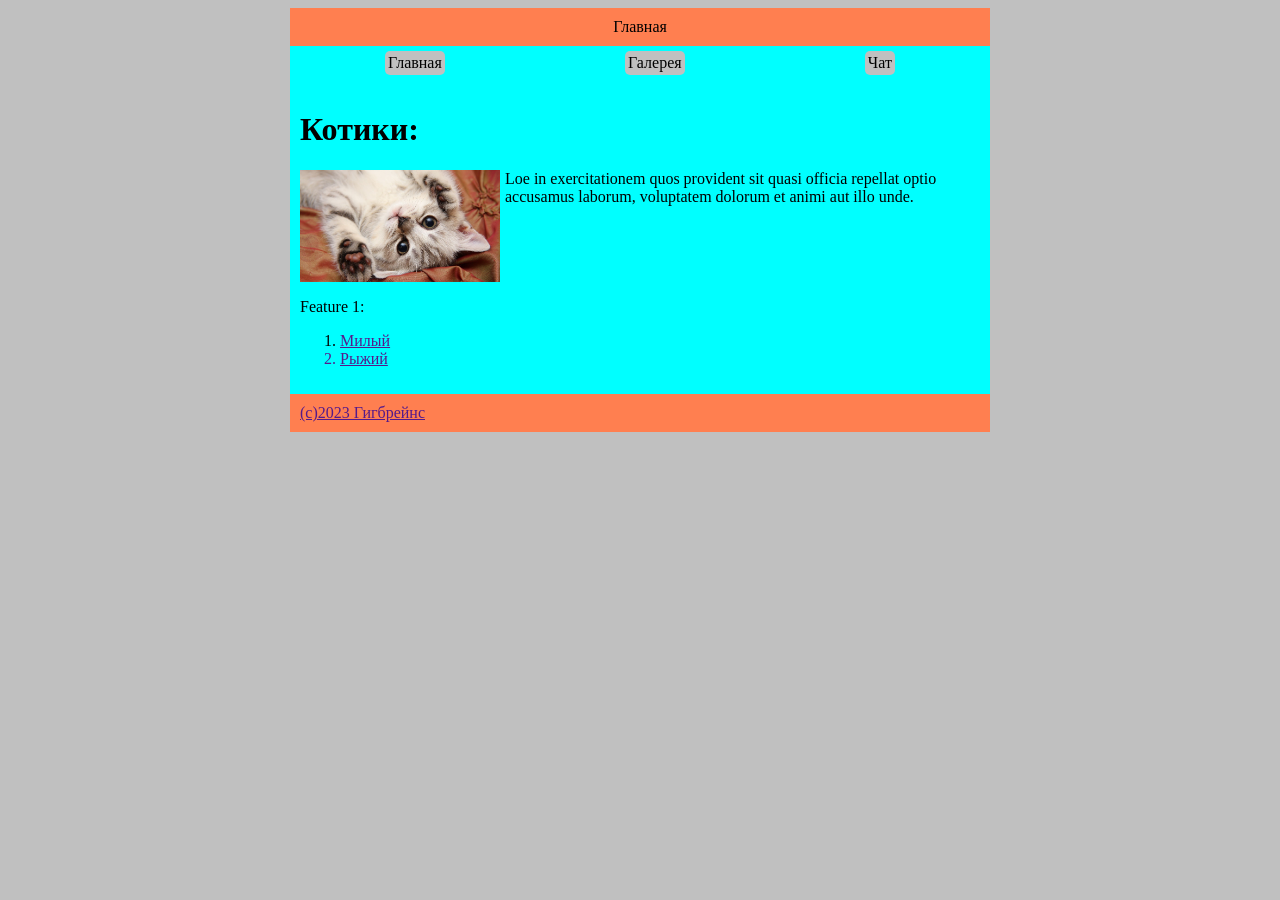
<file: Sait/index.html>
<!DOCTYPE html>
<html lang="en">
<head>
    <meta charset="UTF-8">
    <title>Document</title>
    <link rel="stylesheet" href="./css/style.css">
    <script defer src="js/app.js"></script>
</head>
<body>
    <script>
        'use strict';
        let name_user = prompt("Ваше имя?", "");
        // <button onclick="app()">Отправить</button>
        alert(name_user);
    </script>

    <div class="container">
        <header>
            <div>Главная</div>
        </header>
        <nav>
            <a href="index.html">Главная</a>
            <a href="cats.html">Галерея</a>
            <a href="chat.html">Чат</a>
        </nav>
        <main>
       
            <h1>Котики:</h1>  
            <p>
                <img src="img/cat1.jpeg" alt="Котик1" width="200"> Loe in exercitationem quos provident sit quasi officia repellat optio accusamus laborum, voluptatem dolorum et animi aut illo unde.
            </p>  
            
            <p class="name1">Feature 1:</p>
            <ol>
                <li>
                    <a href="">
                        Милый                        
                </li>
                <li>Рыжий</li>
            </ol>
        </main>
        <footer>
            <span> (с)2023 Гигбрейнс</span>
        </footer>

 


    </div>




    

</body>
</html>
</file>
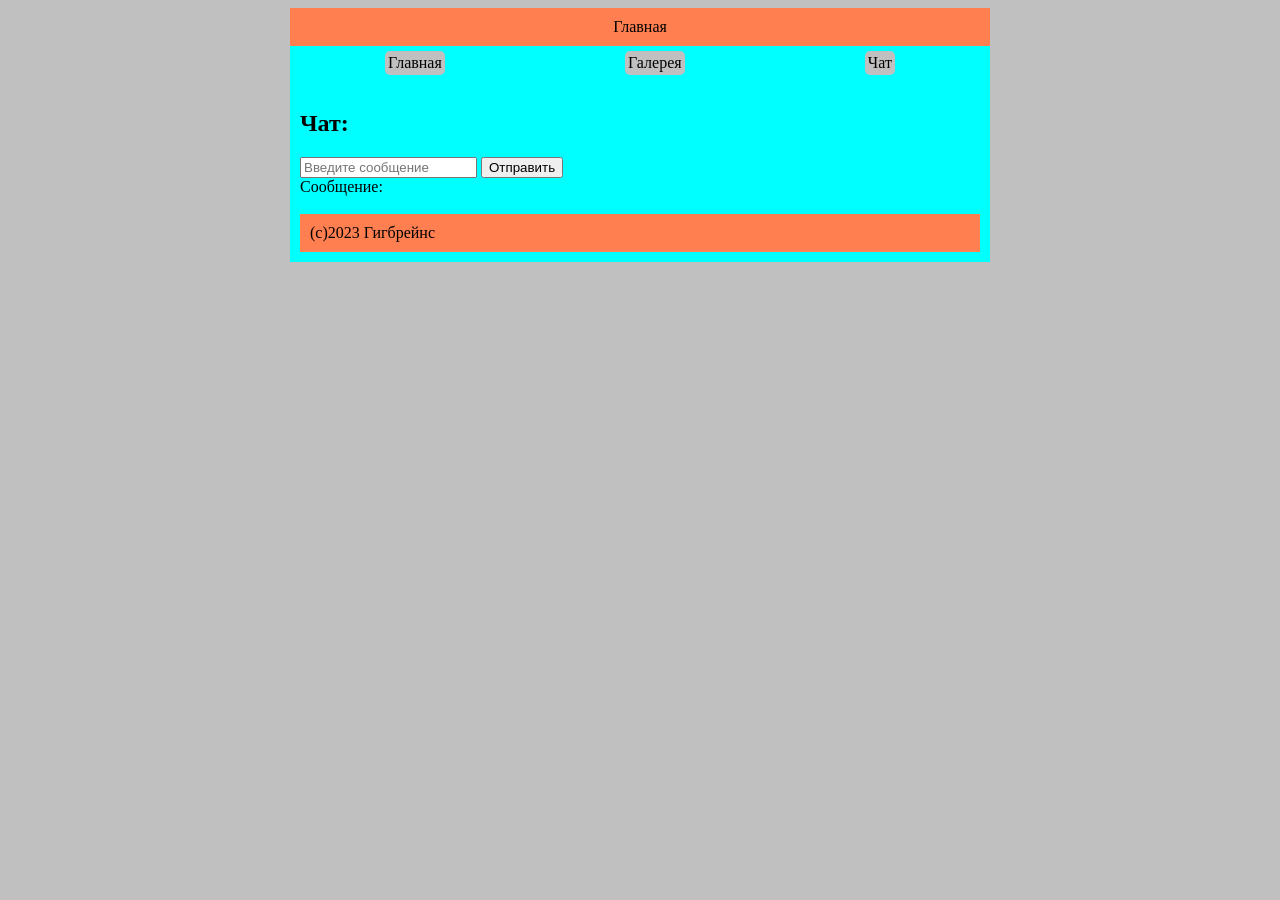
<file: Sait/chat.html>
<!DOCTYPE html>
<html lang="en">
<head>
    <meta charset="UTF-8">
    <title>Document</title>
    <link rel="stylesheet" href="./css/style.css">
    <script defer src="js/app.js"></script>
</head>
<body>

    <div class="container">
        <header>
            <div>Главная</div>
        </header>
        <nav>
            <a href="index.html">Главная</a>
            <a href="cats.html">Галерея</a>
            <a href="chat.html">Чат</a>
        </nav>
        <main>
            <!-- <br>
            Cообщение<span id="name_user"></span>
            <br> -->
            <h2>Чат:</h2>  

            
            <input type="text" placeholder="Введите сообщение" id="message">
            <button onclick="app()">Отправить</button>
            <br>
            <!-- Результат: <span id="result">0</span><br> -->
            Cообщение: <span id="message"></span>
            
            <br>
            <br>
        <footer>
            <span> (с)2023 Гигбрейнс</span>
        </footer>

 


    </div>




    

</body>
</html>
</file>
<file: Sait/css/style.css>
body {
    background-color: silver;
}

.container {
    background-color: aqua;
    width: 700px;
    margin: 0 auto;
  
}

header div {
    text-align: center;
}

main {
    padding: 10px;
   
}

header,
footer {
    background-color: coral;
    padding: 10px;
}

nav {
    display: flex;
    justify-content: space-around;
    margin: 5px;
}

img {
    float: left;
    margin-right: 5px;
}

p {
    overflow: hidden;
}

nav a {
    text-decoration: none;
    color: black;
    background-color: silver;
    padding: 3px;
    border-radius: 5px;
    transition: 1s;
}

nav a:hover {
    background-color: black;
    color: wheat;
}
</file>
